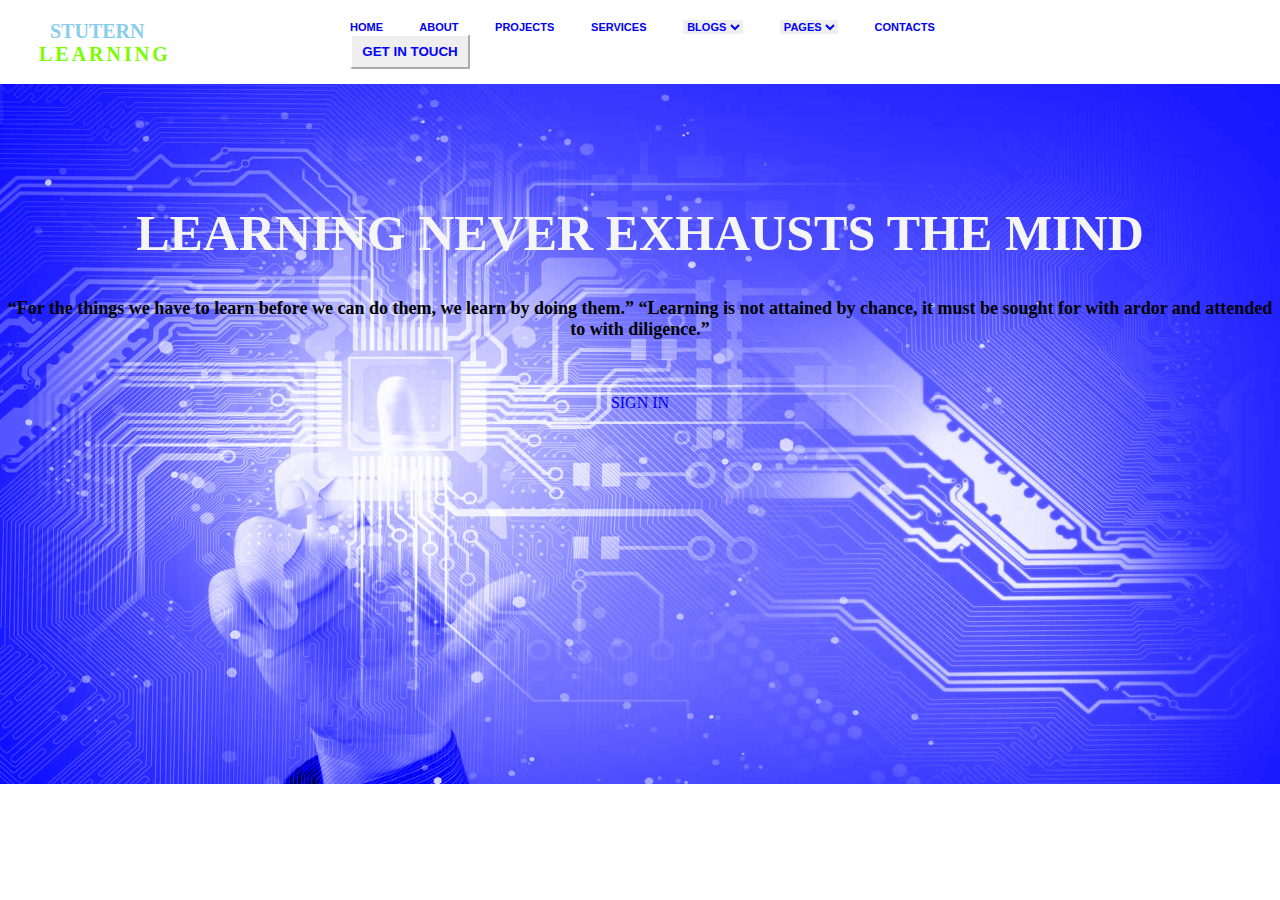
<file: index.html>
<!DOCTYPE html>
<html lang="en">
<head>
    <meta charset="UTF-8">
    <meta http-equiv="X-UA-Compatible" content="IE=edge">
    <meta name="viewport" content="width=device-width, initial-scale=1.0">
    <title>Document</title>
</head>
<link rel="stylesheet" href="style.css" />
<div class="container">
    <div id="left">
        <h2>STUTERN&nbsp;</h2>
        <p>LEARNING</p>
    </div>
</div>
<body>
    <div>
        <!--Navigation-->
        <nav id="nav-bar">
            <a href="#home" style="text-decoration:none" color="black" class="w3-button w3-bar-item">HOME</a>&nbsp; &nbsp; &nbsp; &nbsp; &nbsp; &nbsp;
            <a href="#about" style="text-decoration:none" color="black" class="w3-button w3-bar-item">ABOUT</a>&nbsp; &nbsp; &nbsp; &nbsp; &nbsp; &nbsp;
            <a href="#projects" style="text-decoration:none" color="black" class="w3-button w3-bar-item">PROJECTS</a>&nbsp; &nbsp; &nbsp; &nbsp; &nbsp; &nbsp;
            <a href="#services" style="text-decoration:none" color="black" class="w3-button w3-bar-item">SERVICES</a>&nbsp; &nbsp; &nbsp; &nbsp; &nbsp; &nbsp;
            <select>
                <option values="blogs">BLOGS</option>
            </select>&nbsp; &nbsp; &nbsp; &nbsp; &nbsp; &nbsp;
            <select>
                <option values="pages">PAGES</option>
            </select>&nbsp; &nbsp; &nbsp; &nbsp; &nbsp; &nbsp;
            <a href="#Contact" style="text-decoration:none" class="w3-button w3-bar-item">CONTACTS</a>&nbsp; &nbsp; &nbsp; &nbsp; &nbsp; &nbsp;
            &nbsp; &nbsp; &nbsp; &nbsp; &nbsp; &nbsp; &nbsp; &nbsp; &nbsp; &nbsp; &nbsp; &nbsp;
            &nbsp; &nbsp; &nbsp; &nbsp; &nbsp; &nbsp; &nbsp; &nbsp; &nbsp; &nbsp; &nbsp; &nbsp;
            &nbsp; &nbsp; &nbsp; &nbsp; &nbsp; &nbsp; &nbsp; &nbsp; &nbsp; &nbsp; &nbsp; &nbsp;
            <button id="button">GET IN TOUCH</button>&nbsp; &nbsp; &nbsp; &nbsp; &nbsp; &nbsp; &nbsp; &nbsp; &nbsp; &nbsp; &nbsp; &nbsp;
        </nav>
    </div>
    <div id="div1">
        <h3>LEARNING NEVER EXHAUSTS THE MIND</h3><br><br>
        <h4>“For the things we have to learn before we can do them, we learn by doing them.” “Learning is not attained by chance, it must be sought for with ardor and attended to with diligence.”</h4>
        <br><br><br><a id="design" href="signin.html" target="SIGN IN">SIGN IN</a> 
    </div>
    
    
</body>
</html>
</file>
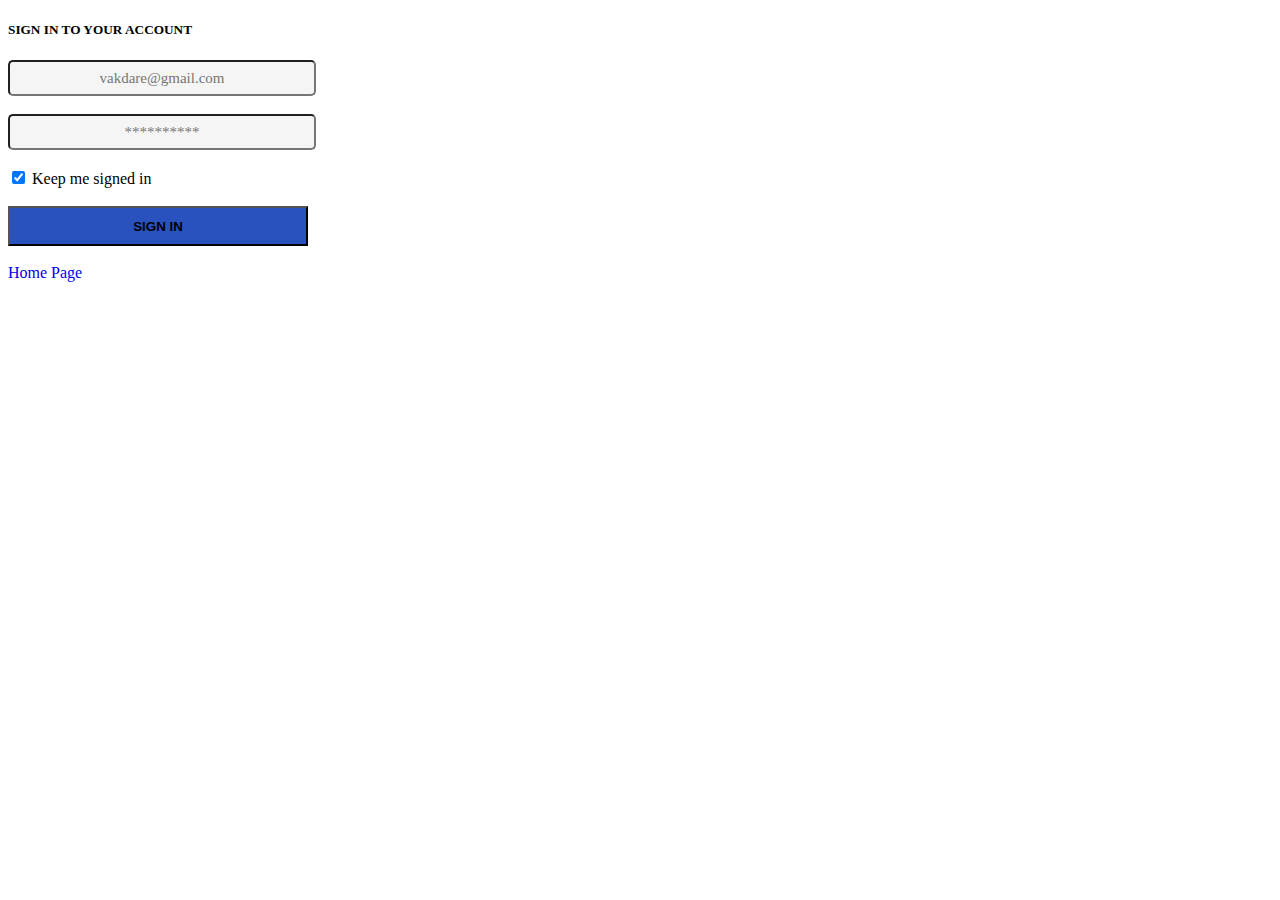
<file: signin.html>
<!DOCTYPE html>
<html lang="en">
<head>
    <meta charset="UTF-8">
    <meta http-equiv="X-UA-Compatible" content="IE=edge">
    <meta name="viewport" content="width=device-width, initial-scale=1.0">
    <title>Document</title>
</head>
<div>
    <div id="div3" text-align="center">
        <h5>SIGN IN TO YOUR ACCOUNT</h5>
        <form>
            <input type="email" id="email_input" name="Email" placeholder="vakdare@gmail.com" 
            style="text-align: center; border-radius: 5px; background-color: whitesmoke; 
            height: 30px; width: 300px; font-size: 15px;
            font-family: Cambria, Cochin, Georgia, Times, 'Times New Roman', serif;"><br><br>
            <input type="password" id="password_input" name="password" placeholder="**********" style="text-align: center; border-radius: 5px; background-color: whitesmoke; 
            height: 30px; width: 300px; font-size: 15px;
            font-family: Cambria, Cochin, Georgia, Times, 'Times New Roman', serif;">
            <br><br>
            <label>
                <input type="checkbox" checked="checked" name="sign-in"> Keep me signed in
            </label><br><br>
            <button id="SIGN_IN" style="height: 40px; width: 300px; font-weight: bolder; background-color: #2a52be;">SIGN IN</button><br><br>
            <a id="home_page" href="index.html" style="text-decoration:none" color="black" class="w3-button w3-bar-item">Home Page</a>
        </form>
    </div>
</div>
<body>
    
</body>
</html>
</file>
<file: style.css>
* {
    box-sizing: border-box; margin: 0; padding: 0;
}

.container {
    display: flex;
    align-items: flex-start;
    background-color: white;
    height: 70px;
}

h2 {
    font-size: 20px;
    padding-left: 50px;
    margin-top: 20px;
    font-family: 'Times New Roman', Times, serif;
    color: skyblue;
}

p {
    font-size: 20px;
    margin-top: 0px;
    padding-left: 39px;
    font-stretch: -100px;
    color: lawngreen;
    font-weight: bolder;
    letter-spacing: 3px;
}

#nav-bar {
    float: center; padding-top: -150px;
    margin-top: -50px; padding-left: 350px; 
    font-weight: bold;
    text-decoration: none;
    color: #28282B; font-size: 11px; 
    font-family: 'Lucida Sans', 'Lucida Sans Regular', 'Lucida Grande', 'Lucida Sans Unicode', Geneva, Verdana, sans-serif;
}

select {
    font-size: 11px;
    font-family: 'Lucida Sans', 'Lucida Sans Regular', 'Lucida Grande', 'Lucida Sans Unicode', Geneva, Verdana, sans-serif;
    border-style: hidden;
    font-weight: bold;
    color: blue;
}

button {
    font-family: 'Lucida Sans', 'Lucida Sans Regular', 'Lucida Grande', 'Lucida Sans Unicode', Geneva, Verdana, sans-serif;
    height: 35px; width: 120px;
    color: blue;
    border-radius: 2px;
    border-color: white;
    font-weight: bold;
    padding-top: -20px;
}

#div1 {
    background-color: blue; height: 200px;
    margin-top: 15px;
    text-align: center;
    padding-top: 20px;
    background-image: url(learnn.jpg);
    background-size: cover;
    height: 700px;
    background-blend-mode:luminosity;
}

h3 {
    color: whitesmoke;
    font-size: 50px;
    font-weight: bolder;
    padding-top: 100px;
}

h4 {
    font-size: 18px;
    color: black;
}

#design:link, a:visited {
    background-color: transparent;
    text-align: center;
    text-decoration: none;
    display: inline-block;
}
</file>
